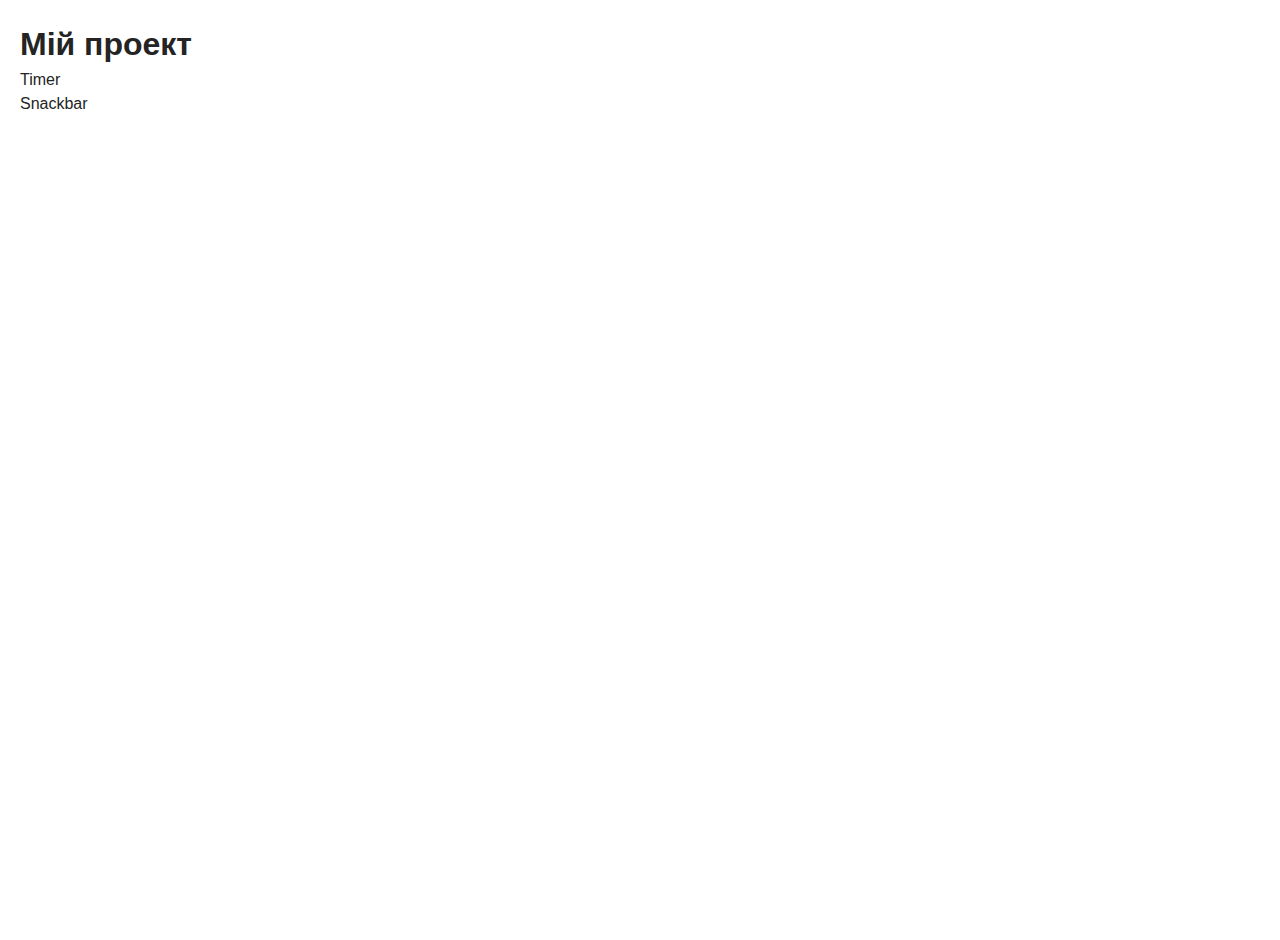
<file: goit-js-hw-10/src/js/index.html>
<!DOCTYPE html>
<html lang="en">
  <head>
    <meta charset="UTF-8" />
    <link rel="icon" type="image/svg+xml" href="/favicon.svg" />
    <meta name="viewport" content="width=device-width, initial-scale=1.0" />
    <title>Vanilla App Template</title>
    <link rel="stylesheet" href="/goit-js-hw-10/src/css/styles.css" />
  </head>
  <body>
      <main>
    <h1>Мій проект</h1>
  <nav>
    <ul>
      <li><a href="./1-timer.html">Timer</a></li>
      <li><a href="./2-snackbar.html">Snackbar</a></li>
    </ul>
  </nav>
    </main>
  </body>
</html>
</file>
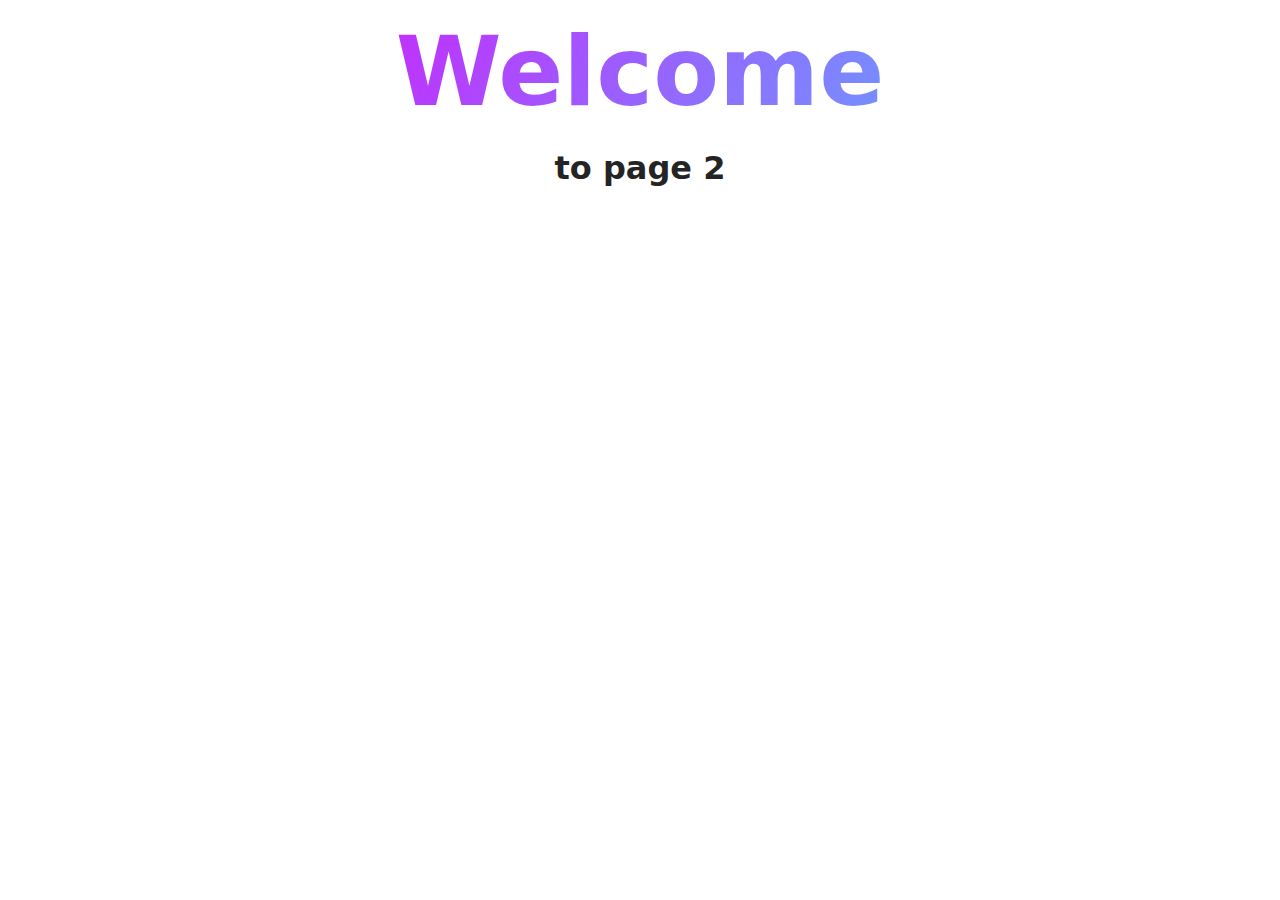
<file: src/page-2.html>
<!DOCTYPE html>
<html lang="en">
  <head>
    <meta charset="UTF-8" />
    <meta http-equiv="X-UA-Compatible" content="IE=edge" />
    <meta name="viewport" content="width=device-width, initial-scale=1.0" />
    <title>Page 2</title>
    <link rel="stylesheet" href="./css/styles.css" />
  </head>
  <body>
    <load
      src="./partials/header.html"
      icon-path="./img/sprite.svg#logo"
      highlight-act="active"
    />

    <main>
      <div class="container">
        <h1 class="main-title">
          <span class="main-title-gradient">Welcome</span> to page 2
        </h1>
        <load src="./partials/back-link.html" />
      </div>
    </main>

    <load src="./partials/footer.html" />
  </body>
</html>
</file>
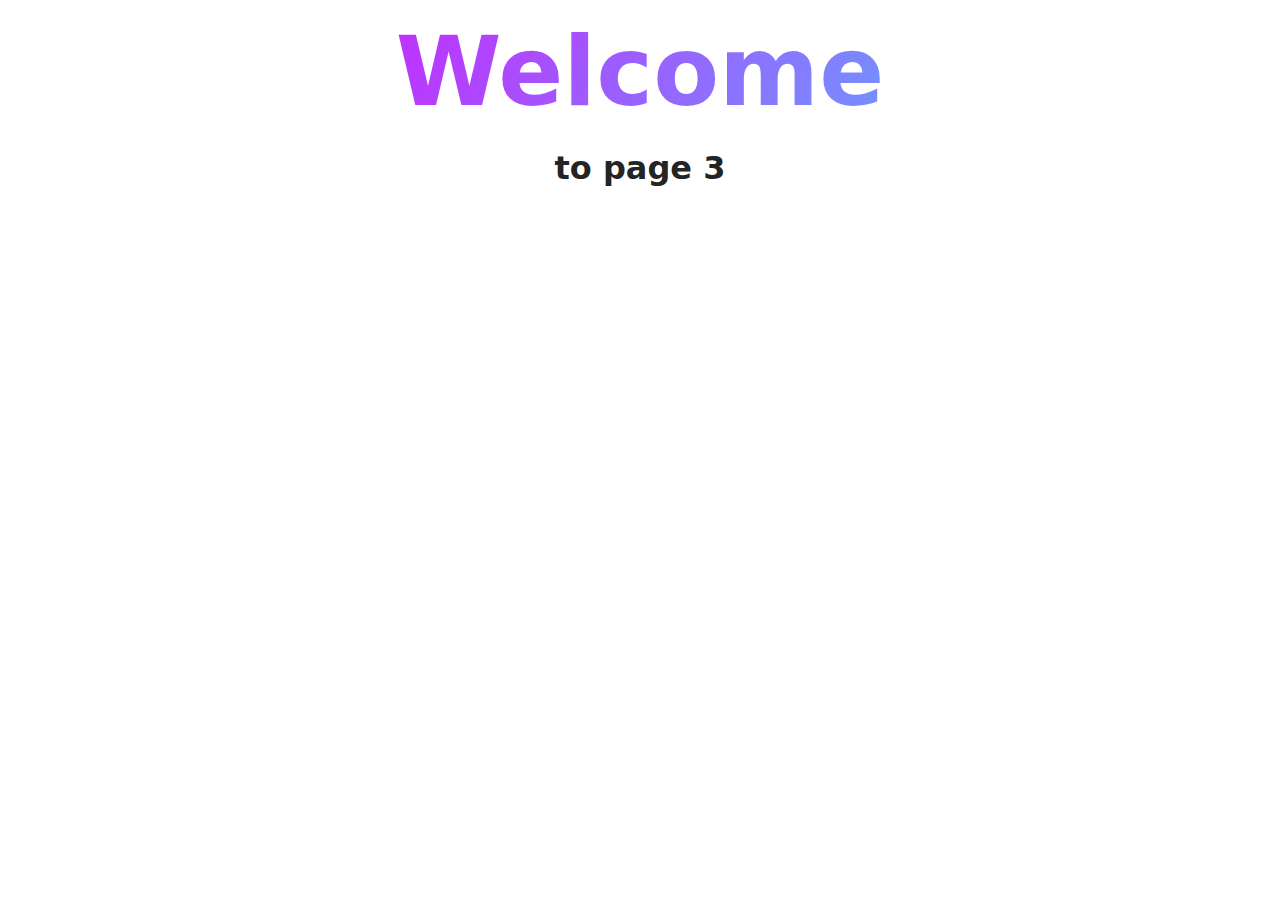
<file: src/page-3.html>
<!DOCTYPE html>
<html lang="en">
  <head>
    <meta charset="UTF-8" />
    <meta http-equiv="X-UA-Compatible" content="IE=edge" />
    <meta name="viewport" content="width=device-width, initial-scale=1.0" />
    <title>Page 3</title>
    <link rel="stylesheet" href="./css/styles.css" />
  </head>
  <body>
    <load
      src="./partials/header.html"
      icon-path="./img/sprite.svg#logo"
      highlight-curr="active"
    />

    <main>
      <div class="container">
        <h1 class="main-title">
          <span class="main-title-gradient">Welcome</span> to page 3
        </h1>
        <load src="./partials/back-link.html" />
      </div>
    </main>

    <load src="./partials/footer.html" />
  </body>
</html>
</file>
<file: goit-js-hw-10/src/css/styles.css>
/**
  |============================
  | include css partials with
  | default @import url()
  |============================
*/
/* Common styles */
@import url('./reset.css');
@import url('./base.css');
@import url('./container.css');
@import url('./animations.css');

/* Sections style */
@import url('./header.css');
@import url('./vite-promo.css');
@import url('./badges.css');
@import url('./back-link.css');
@import url('./footer.css');
@import url('./body.css');
</file>
<file: src/css/styles.css>
/**
  |============================
  | include css partials with
  | default @import url()
  |============================
*/
/* Common styles */
@import url('./reset.css');
@import url('./base.css');
@import url('./container.css');
@import url('./animations.css');

/* Sections style */
@import url('./header.css');
@import url('./vite-promo.css');
@import url('./badges.css');
@import url('./back-link.css');
@import url('./footer.css');
</file>
